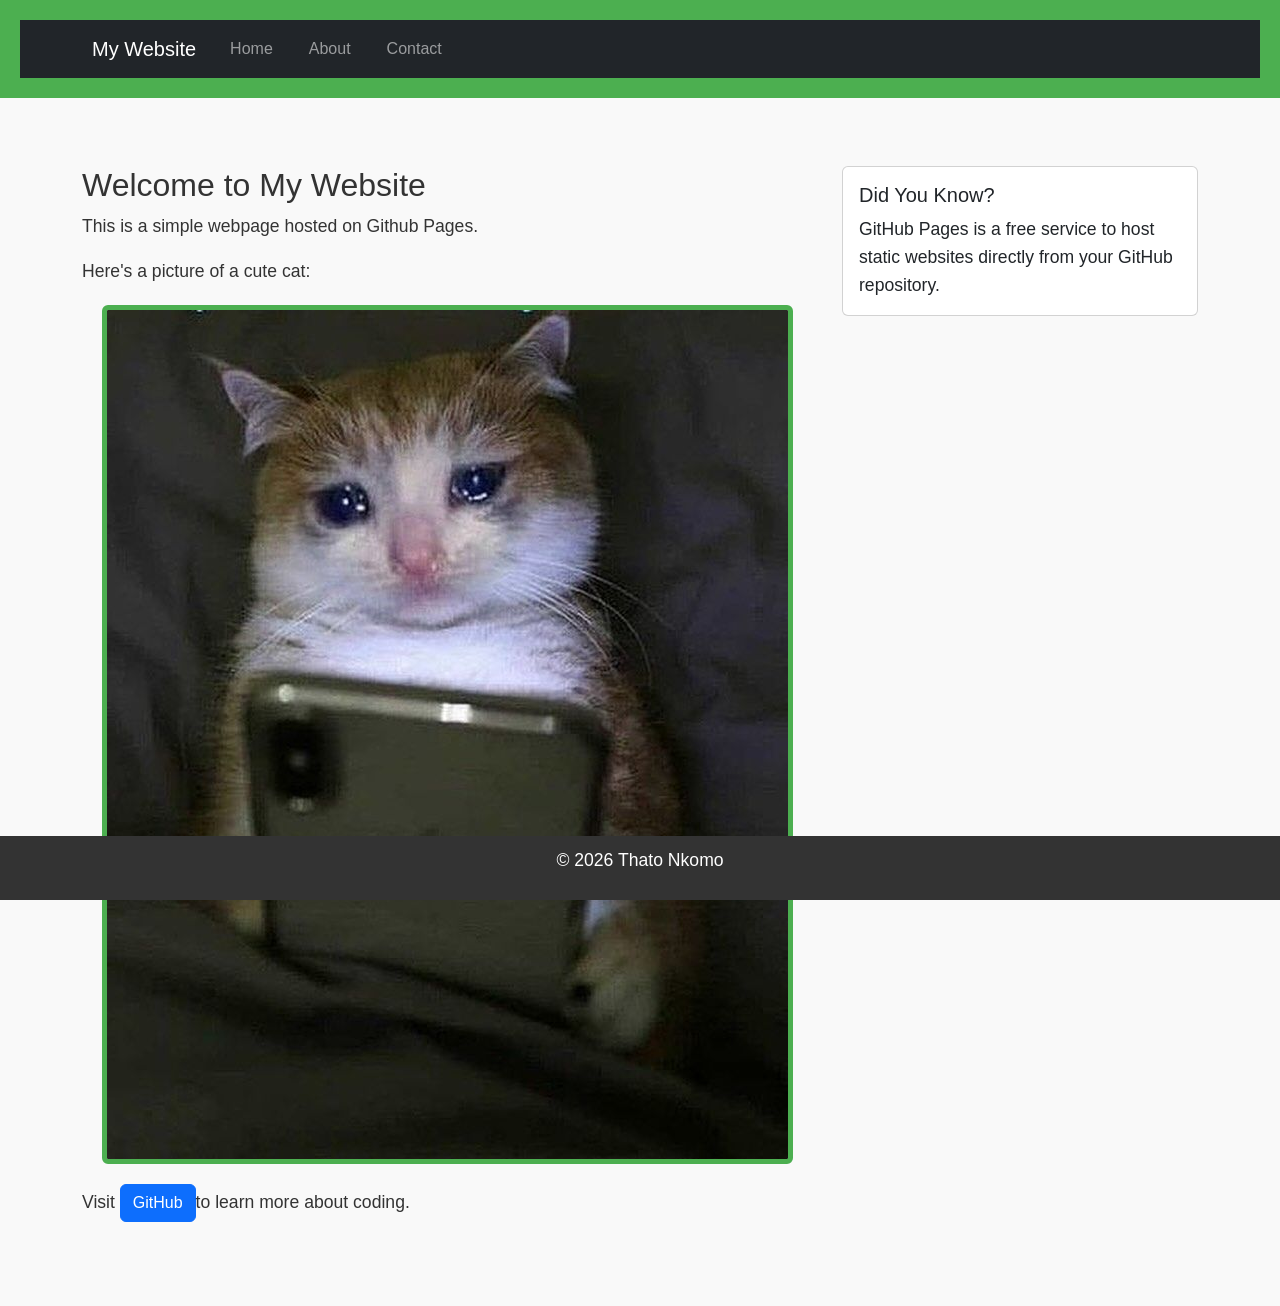
<file: index.html>
<!DOCTYPE html>

<html lang="en">

     <head>

        <meta charset="UTF-8">
        <meta name="viewport" content="width=device-width,initial-scale=1.0">
        <title>My First GitHub Page</title>
        <!-- Bootstrap CSS -->

        <link href="https://cdn.jsdelivr.net/npm/bootstrap@5.3.0/dist/css/bootstrap.min.css" rel="stylesheet">

        <!-- Custom CSS -->

        <link rel="stylesheet" href="styles.css">

     </head>

     <body>

        <header>

            <nav class="navbar navbar-expand-lg navbar-dark bg-dark">

                <div class="container">

                    <a class="navbar-brand" href="index.html"> My Website</a>

                    <button class="navbar-toggler" type="button" data-bs-toggle="collapse" data-bs-target="#navbarNav">

                        <span class="navbar-toggler-icon"></span>

                    </button>

                    <div class="collapse navbar-collapse" id="navbarNav">

                        <ul class="navbar-nav">

                            <li class="nav-item">

                                <a class="nav-link" href="index.html">Home</a>

                            </li>

                            <li class="nav-item">

                                <a class="nav-link" href="about.html">About</a>

                            </li>

                            <li class="nav-item">

                                <a class="nav-link" href="contact.html">Contact</a>

                            </li>

                        </ul>

                    </div>

                </div>

            </nav>

         </header>


            <main class="container my-5">

                <div class="row">

                    <div class="col-md-8">

                        <h2> Welcome to My Website</h2>

                        <p> This is a simple webpage hosted on Github Pages.</p>

                        <p> Here's a picture of a cute cat:</p>

                        <img src="images.png" alt="My new image" class="img-fluid rounded">

                        <p class="mt-3"> Visit <a href="https://github.com" class="btn btn-primary">GitHub</a>to learn more about coding.</p>

                    </div>

                    <div class="col-md-4">

                        <div class="card">

                            <div class="card-body">

                                <h5 class="card-title"> Did You Know?</h5>

                                <p class="card-text"> GitHub Pages is a free service to host static websites directly from your GitHub repository.</p>

                            </div>

                        </div>

                    </div>

                </div>

            </main>



            <footer>

                <p>&copy; 2026 Thato Nkomo</p>

            </footer>

            <!-- bootstrap JS and dependencies -->

            <script src="https://cdn.jsdelivr.net/npm/@popperjs/core@2.11.6/dist/umd/popper.min.js"></script>

            <script src="https://cdn.jsdelivr.net/npm/bootstrap@5.3.0/dist/js/bootstrap.min.js"></script>

     </body>
     
 </html>
</file>
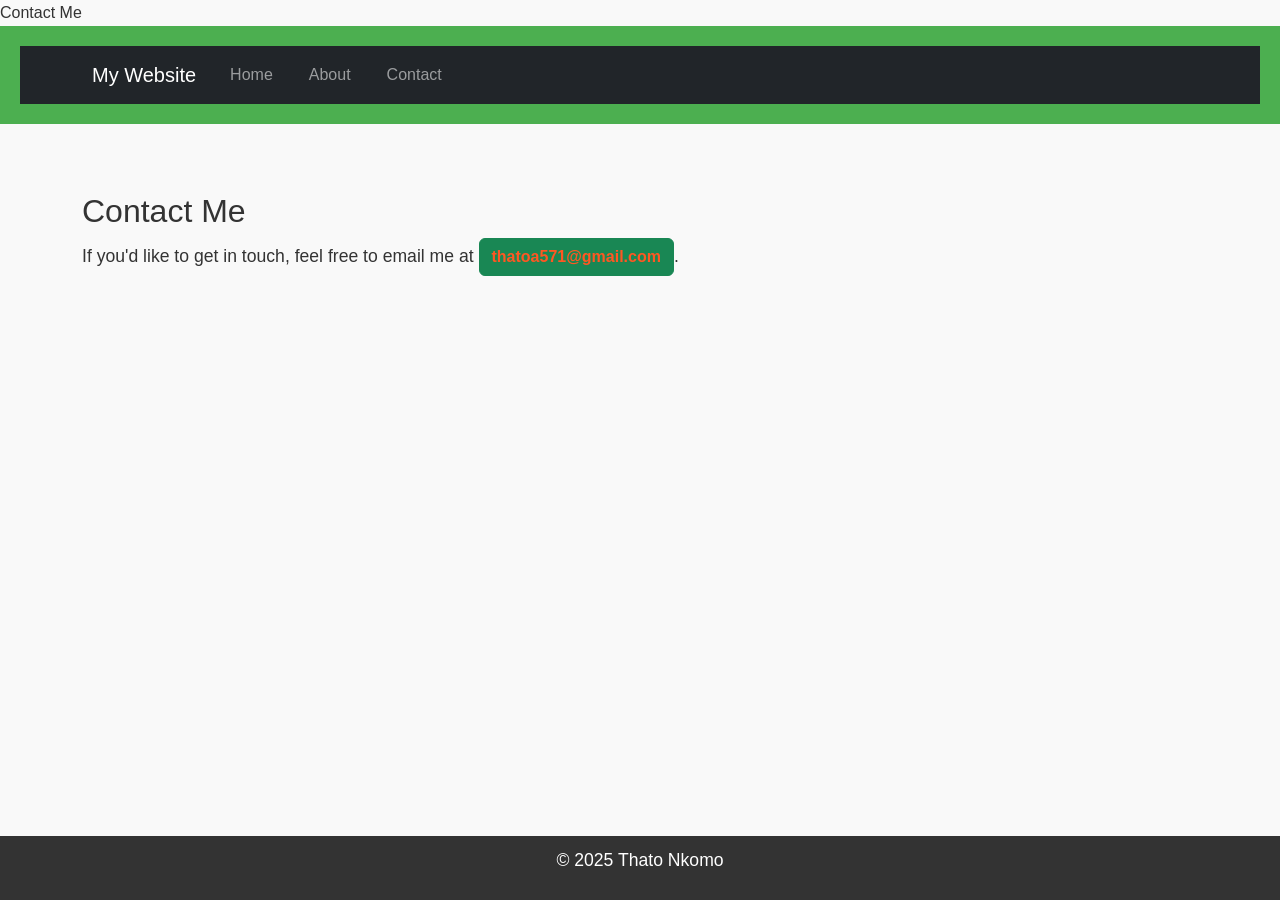
<file: contact.html>
<!DOCTYPE html>

<html lang="en">

<head>
    <meta charset="UTF--8">

    <meta name="viewport" content="width=device-width, initial-scale=1.0">

    <tittle>Contact Me</tittle>

    <!-- Bootstrap CSS -->

    <link href="https://cdn.jsdelivr.net/npm/bootstrap@5.3.0/dist/css/bootstrap.min.css" rel="stylesheet">

    <!-- Custom CSS -->

    <link rel="stylesheet" href="styles.css">

</head>

<body>

    <header>

        <nav class="navbar navbar-expand-lg navbar-dark bg-dark">

            <div class="container">

                <a class="navbar-brand" href="index.html">My Website</a>

                <button class="navbar-toggler" type="button" data-bs-toggle="#navbarNav">

                    <span class="navbar-toggler-icon"></span>

                </button>

                <div class="collapse navbar-collapse" id="navbarNav">

                    <ul class="navbar-nav">

                        <li class="nav-item">

                            <a class="nav-link" href="index.html">Home</a>

                        </li>

                        <li class="nav-item">

                            <a class="nav-link" href="about.html">About</a>

                        </li>

                        <li class="nav-item">

                            <a class="nav-link" href="contact.html">Contact</a>

                        </li>

                    </ul>

                </div>

            </div>

        </nav>

    </header>

    <main class="container my-5">

        <h2>Contact Me</h2>

        <p>If you'd like to get in touch, feel free to email me at <a href="mailto:thatoa571@gmail.com" class="btn btn-success">thatoa571@gmail.com</a>.</p>

    </main>


    <footer>

        <p>&copy; 2025 Thato Nkomo</p>

    </footer>

    <!-- Bootstrap JS and dependencies -->

    <script src="https://cdn.jsdelivr.net/npm/@popperjs/core@2.11.6/dist/umd/popper.min.js"></script>

    <script src="https://cdn.jsdelivr.net/npm/bootstrap@5.3.0/dist/js/bootstrap.min.js"></script>

</body>

</html>
</file>
<file: styles.css>
body {

    font-family: Arial, sans-serif;

    color: #333;

    background-color: #f9f9f9;

    margin: 0;

    padding: 0;

    line-height: 1.6;
}

header {

    background-color: #4caf50;

    color: white;

    padding: 20px;

    text-align: center;

}

header h1 {

    margin: 0;

}

nav a {

    color: white;

    text-decoration: none;

    margin: 0 10px;

}

nav a:hover {

    text-decoration: underline;

}

main {

    padding: 20px;

    max-width: 800px;

    margin: 0 auto;

}

main img {

    max-width: 100px;

    height: auto;

    display: block;

    margin: 20px;

}

footer {

    background-color: #333;

    color: white;

    text-align: center;

    padding: 10px;

    position: fixed;

    bottom: 0;

    width: 100%;

}

p {

    font-size: 1.1em;

}

a {

    color: #4CAF50;

    text-decoration: none;

}

a:hover {

    text-decoration: underline;

}

img {

    border: 5px solid #4CAF50;

    border-radius: 10px;

}

main a[href^="mailto:"] {

    color: #ff5722;

    font-weight: bold;
    
}
</file>
